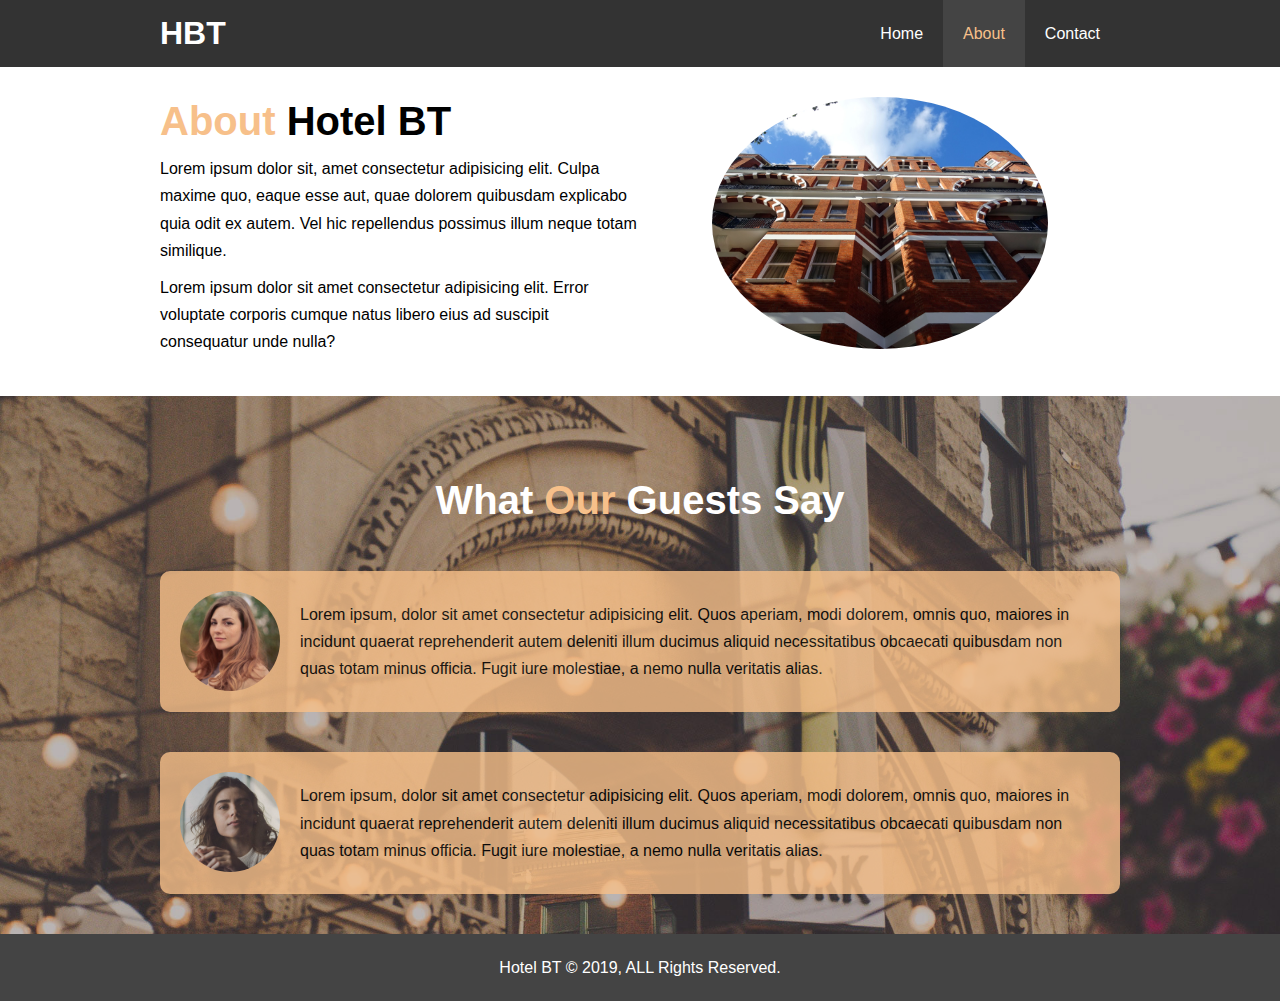
<file: about.html>
<!DOCTYPE html>
<html lang="en">

<head>
    <meta charset="UTF-8">
    <meta name="viewport" content="width=device-width, initial-scale=1.0">
    <meta http-equiv="X-UA-Compatible" content="ie=edge">
    <meta name="decription" content="Welcome to the most extraordinary hotel in Boston">
    <meta name="keywords" content="Hotel,Boston,nEW ENGLAND">
    <link rel="stylesheet" href="css/style.css">
    <link rel="stylesheet" media="screen and (max-width: 768px)" href="css/mobile.css">
    <title>Hotel BT | About</title>
</head>

<body>
    <header>
        <nav id="navbar">
            <div class="container">
                <h1 class="logo"><a href="index.html">HBT</a></h1>
                <ul>
                    <li><a href="index.html">Home</a></li>
                    <li><a class="curent" href="about.html">About</a></li>
                    <li><a href="contact.html">Contact</a></li>
                </ul>
            </div>
        </nav>
    </header>

    <section id="about-info">
        <div class="container">
            <div class="info-left">
                <h1 class="l-heading"><span class="text-primary">About</span> Hotel BT</h1>
                <p>Lorem ipsum dolor sit, amet consectetur adipisicing elit. Culpa maxime quo, eaque esse aut, quae
                    dolorem quibusdam explicabo quia odit ex autem. Vel hic repellendus possimus illum neque totam
                    similique.</p>
                <p>Lorem ipsum dolor sit amet consectetur adipisicing elit. Error voluptate corporis cumque natus libero
                    eius ad suscipit consequatur unde nulla?</p>
            </div>
            <div class="info-right">
                <img src="./img/photo-2.jpg" alt="hotel">
            </div>
        </div>
    </section>


    <div class="clr"></div>

    <section id="testimonials">
        <div class="container">
            <h2 class="l-heading">What <span class="text-primary">Our</span> Guests Say</h2><br>
            <div class="testimonial" >
                <img src="./img/person-1.jpg" alt="pereson1">
                <p>Lorem ipsum, dolor sit amet consectetur adipisicing elit. Quos aperiam, modi dolorem, omnis quo,
                    maiores in incidunt quaerat reprehenderit autem deleniti illum ducimus aliquid necessitatibus
                    obcaecati quibusdam non quas totam minus officia. Fugit iure molestiae, a nemo nulla veritatis
                    alias.</p>
            </div>

            <div class="testimonial">
                <img src="./img/person-2.jpg" alt="pereson1">
                <p>Lorem ipsum, dolor sit amet consectetur adipisicing elit. Quos aperiam, modi dolorem, omnis quo,
                    maiores in incidunt quaerat reprehenderit autem deleniti illum ducimus aliquid necessitatibus
                    obcaecati quibusdam non quas totam minus officia. Fugit iure molestiae, a nemo nulla veritatis
                    alias.</p>
            </div>
        </div>
    </section>




    <footer>
        Hotel BT &copy; 2019, ALL Rights Reserved.
    </footer>

</body>

</html>
</file>
<file: css/style.css>
* {
    margin: 0;
    padding: 0;
    box-sizing: border-box;
}

body {
    font-family: 'Segoe UI', Tahoma, Geneva, Verdana, sans-serif;
    line-height: 1.7em;

}

a {
    color: #333;
    text-decoration: none;
}

h1 h2 h3 {
    padding-bottom: 20px;
}

p {
    margin: 10px 0;
}

.container {
    margin: auto;
    max-width: 1000px;
    overflow: auto;
    padding: 0 20px;
}

.l-heading {
   font-size: 40px;
   line-height: 1.2;
}

.text-primary {
    color: #f7c08a;
}

.lead {
    font-size: 18px;
}

.btn {
    display: inline-block;
    font-size: 18px;
    color: white;
    background: #333;
    padding: 13px 20px;
    border: none;
    cursor: pointer;
    margin-top: 20px;
    margin-bottom: 20px;

}

.btn:hover {
    color:  #f7c08a;
}

#navbar {
    background-color: #333;
    color: white;
    overflow: auto;
   
}

#navbar a {
    color: white;
    
}

#navbar h1 {
    float: left;
    padding-top: 20px;
}

#navbar ul {
    list-style: none;
    float: right;
}

#navbar ul li {
    float: left;

}

#navbar ul li a {
    display: block;
    padding: 20px;
    text-align: center;
}

#navbar ul li a:hover,
#navbar ul li a.curent  {
    background-color: #444;
    color: #f7c08a;
}

#showcase {
    background: url(../img/showcase.jpg) no-repeat center center/cover;
    height: 600px;

}


#showcase .showcase-content {
    color: white;
    text-align: center;
    padding-top: 170px;
} 

#showcase .showcase-content h1 {
    font-size: 60px;
    line-height: 1.2em;

}

#showcase .showcase-content p {
    padding-bottom: 20px;
}

main {
    height: 400px;
}

main .main-img {
    float: left;
    height: 100%;
    width: 50%;
    min-height: 100%;
    background: url(../img/photo-1.jpg)
}

main .info-content {
    float: right;
    width: 50%;
    height: 100%;
    padding: 50px 30px;
    overflow: hidden;
    font-size: 18px;
    background: whitesmoke;
    padding-bottom: 30px;
    text-align: center;
    border: 1px solid #333;
    
}

.box {
    float: left;
    width: 33.3%;
    padding: 50px;
    text-align: center;
    border: 0.5px solid #333;
    background-color: lightgray;
    border-radius: 3px;
}

.clr {
    clear: both;
}

.box i {
    margin: 10px;
}

footer {
    text-align: center;
    background-color: #444;
    color: white;
    padding: 20px;
}

/* ABOUT */

#about-info {
    padding: 30px 0;
}


#about-info .info-right {
    float: right;
    width: 50%;
    min-height: 100%;
    
}

#about-info .info-right img {
    width: 70%;
    display: block;
    margin: auto;
    border-radius: 50%;
}

#about-info .info-left {
    float: left;
    width: 50%;
    
}

#testimonials {
    height: 100%;
    padding-top: 40px;
    background: url(../img/test-bg.jpg) no-repeat center center/cover;

}


#testimonials .testimonial img  {
    width: 100px;
    float: left;
    margin-right: 20px;
    border-radius: 50%;
}

.testimonial {
    background-color: #f7c08a;
    border-radius: 10px;
}


#testimonials h2 {
    text-align: center;
    color: white;
    padding-top: 40px;
    padding-bottom: 20px;
}


#testimonials .testimonial {
    padding: 20px;
    margin-bottom: 40px;
    opacity: 0.8;
}

/* CONTACT  */

#contact-form .form-group {
    margin-bottom: 20px;
    
}


#contact-form label {
    display: block;
    margin-bottom: 5px;
}
#contact-form input,
#contact-form textarea {
    width: 100%;
    padding: 10px;
    border: 1px #333 solid; 
}

#contact-form textarea {
    height: 200px;
}

#contact-form {
    padding-top: 20px;
}

#contact-form input:focus,
#contact-form textarea:focus {
    outline: none;
    border-color: #f7c08a;
}
</file>
<file: css/mobile.css>
#navbar h1 {
    float: none;
    text-align: center;
}

#navbar ul {
    
    float: none;
}

#navbar ul li {
    float: none;

}

#navbar ul li a {
    padding: 10px;
    border: 1px dotted #444;
}

#showcase .showcase-content {
    padding-top: 70px;
    padding-bottom: 30px;
} 


main .info-content {
    
    float: none;
    width: 100%;

}

main .main-img {
    display: none;
}

.box {
    float: none;
    width: 100%;
}

#about-info .info-right ,
#about-info .info-left {
    float: none;
    width: 100%;
}

.l-heading {
    text-align: center;
} 

#about-info .info-right {
    margin-top: 30px;
}
</file>
